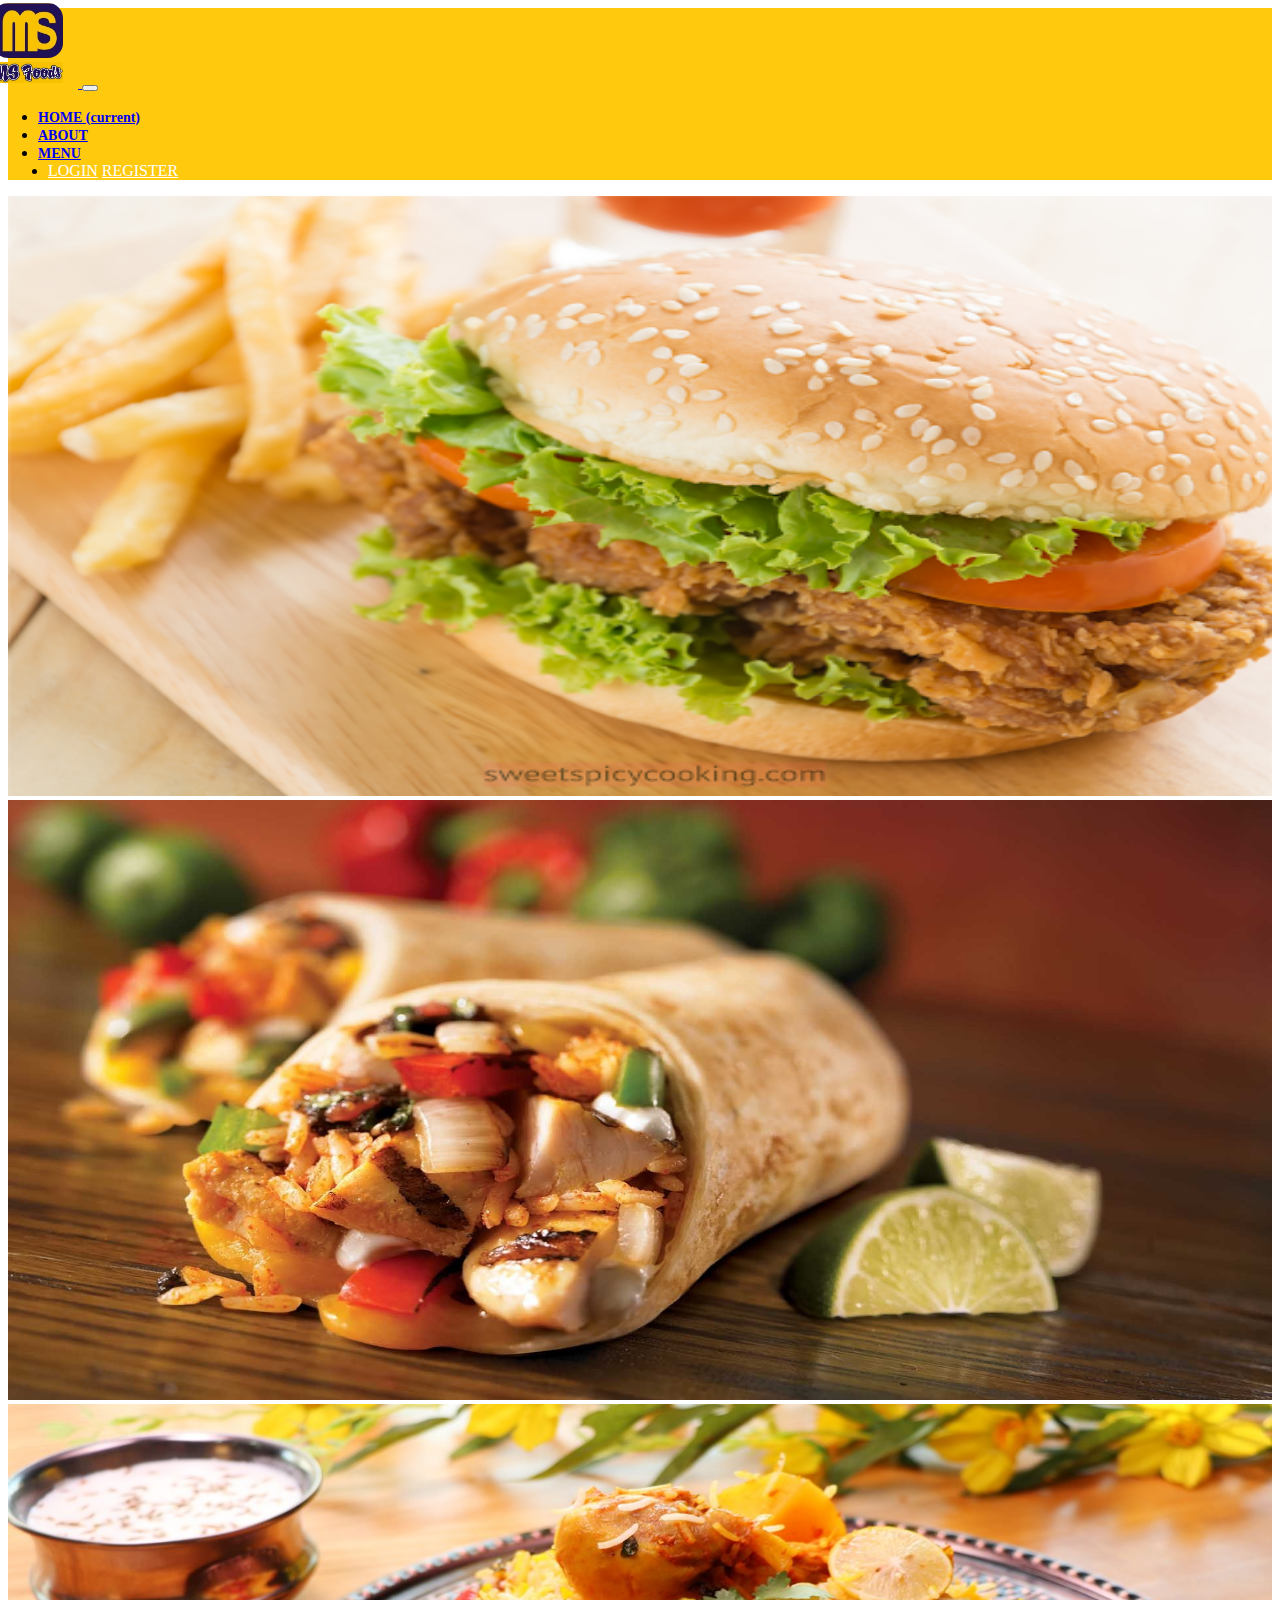
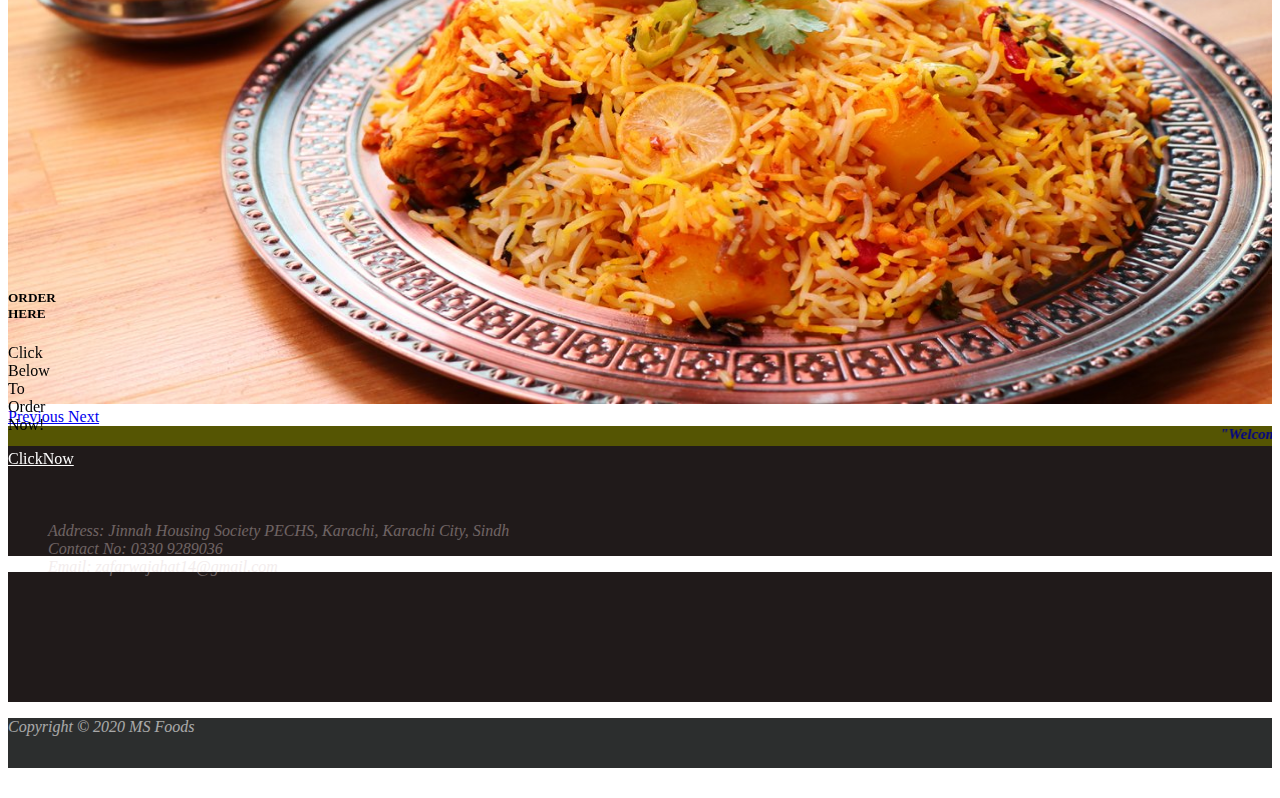
<file: public/index.html>
<!DOCTYPE html>
<html lang="en">

<head>
    <meta charset="UTF-8">
    <meta name="viewport" content="width=device-width, initial-scale=1.0">

    <link rel="stylesheet" href="https://stackpath.bootstrapcdn.com/bootstrap/4.5.0/css/bootstrap.min.css"
        integrity="sha384-9aIt2nRpC12Uk9gS9baDl411NQApFmC26EwAOH8WgZl5MYYxFfc+NcPb1dKGj7Sk" crossorigin="anonymous">
    <link rel="stylesheet" href="style.css">
    <title>MS Foods
        
    </title>
</head>

<body>
    <script src="https://code.jquery.com/jquery-3.5.1.slim.min.js"
        integrity="sha384-DfXdz2htPH0lsSSs5nCTpuj/zy4C+OGpamoFVy38MVBnE+IbbVYUew+OrCXaRkfj"
        crossorigin="anonymous"></script>
    <script src="https://cdn.jsdelivr.net/npm/popper.js@1.16.0/dist/umd/popper.min.js"
        integrity="sha384-Q6E9RHvbIyZFJoft+2mJbHaEWldlvI9IOYy5n3zV9zzTtmI3UksdQRVvoxMfooAo"
        crossorigin="anonymous"></script>
    <script src="https://stackpath.bootstrapcdn.com/bootstrap/4.5.0/js/bootstrap.min.js"
        integrity="sha384-OgVRvuATP1z7JjHLkuOU7Xw704+h835Lr+6QL9UvYjZE3Ipu6Tp75j7Bh/kR0JKI"
        crossorigin="anonymous"></script>

    <script src="https://code.jquery.com/jquery-3.5.1.js"></script>

    <nav class="navbar navbar-expand-lg navbar-light bg-light">
        <a class="navbar-brand" href="#">
            <img class="img1" src="mslogo.jpg" alt=""> <br>
            <img class="img2" src="mslgo2.jpg" alt="">
        </a>
        <button class="navbar-toggler" type="button" data-toggle="collapse" data-target="#navbarText"
            aria-controls="navbarText" aria-expanded="false" aria-label="Toggle navigation">
            <span class="navbar-toggler-icon"></span>
        </button>
        <div class="collapse navbar-collapse" id="navbarText">
            <ul class="navbar-nav mr-auto">

            </ul>
            <span class="navbar-text">
                <ul class="navbar-nav mr-auto">
                    <li class="nav-item active">
                        <a class="nav-link" href="index.html">HOME <span class="sr-only">(current)</span></a>
                    </li>
                    <li class="nav-item active">
                        <a class="nav-link" href="AboutUs.html" target="_blank">ABOUT</a>
                    </li>
                    <li class="nav-item">
                        <a class="nav-link active" href="Menu.html" target="_blank">MENU</a>
                    </li>

                    <!-- <li class="nav-item dropdown">
                        <a class="nav-link dropdown-toggle active" href="#" id="navbarDropdownMenuLink" role="button"
                            data-toggle="dropdown" aria-haspopup="true" aria-expanded="false">
                            EVENTMANAGEMENT
                        </a>
                        <div class="dropdown-menu" aria-labelledby="navbarDropdownMenuLink">
                            <a class="dropdown-item" href="#">Marriages</a>
                            <a class="dropdown-item" href="#">BirthdayParties</a>
                            <a class="dropdown-item" href="#">HomeFunctions</a>

                        </div>
                    </li> -->
                    <li class="button">
                        <a class="btn btn-dark" href="login.html" role="button">LOGIN</a>
                        <a class="btn btn-dark" href="register.html" role="button">REGISTER</a>
                    </li>
                </ul>

            </span>
        </div>
    </nav>
   
    <div id="carouselExampleControls" class="carousel slide" data-ride="carousel">
        <div class="carousel-inner">
            <div class="carousel-item active">
                <img class="cr-img" src="burger.png" class="d-block w-100" alt="...">
                <!-- <div class="card w-50">
                    <div class="card-body">
                        <h5 class="card-title">ORDER HERE</h5>
                        <p class="card-text">Click Below To Order Now!</p>
                        <a href="login.html" target="_blank"  class="btn btn-primary">ClickNow</a>
                    </div>
                </div> -->
            </div>
            <div class="carousel-item">
                <img class="cr-img" src="roll.jpeg" class="d-block w-100" alt="...">
            </div>
            <div class="carousel-item">
                <img class="cr-img" src="biryani.jpg" class="d-block w-100" alt="...">
            </div>
        </div>
        <a class="carousel-control-prev" href="login.html" role="button" data-slide="prev">
            <span class="carousel-control-prev-icon" aria-hidden="true"></span>
            <span class="sr-only">Previous</span>
        </a>
        <a class="carousel-control-next" href="#carouselExampleControls" role="button" data-slide="next">
            <span class="carousel-control-next-icon" aria-hidden="true"></span>
            <span class="sr-only">Next</span>
        </a>
    </div>
    

    <div class="container-fluid">
        <marquee class="marq1">
            "Welcome to MS Foods! The truly delicious food is waiting for you.Our timings are 3-10pm from Monday to
            Friday and 3-12pm on Weekends."
        </marquee>
    </div>
    <div class="container-fluid">
        <ul>
            <li class="footer">Address: Jinnah Housing Society PECHS, Karachi, Karachi City, Sindh</li>
            <li class="footer">Contact No: 0330 9289036</li>
            <li class="footer">Email: zafarwajahat14@gmail.com</li>
        </ul>
    </div>
    <div class="container-fluidz">
        <p class="para">Copyright © 2020 MS Foods</p>
    </div>
    <div class="card w-50">
        <div class="card-body">
            <h5 class="card-title">ORDER HERE</h5>
            <p class="card-text">Click Below To Order Now!</p>
            <a href="login.html" target="_blank"  class="btn btn-primary">ClickNow</a>
        </div>
    </div>


</body>

</html>
</file>
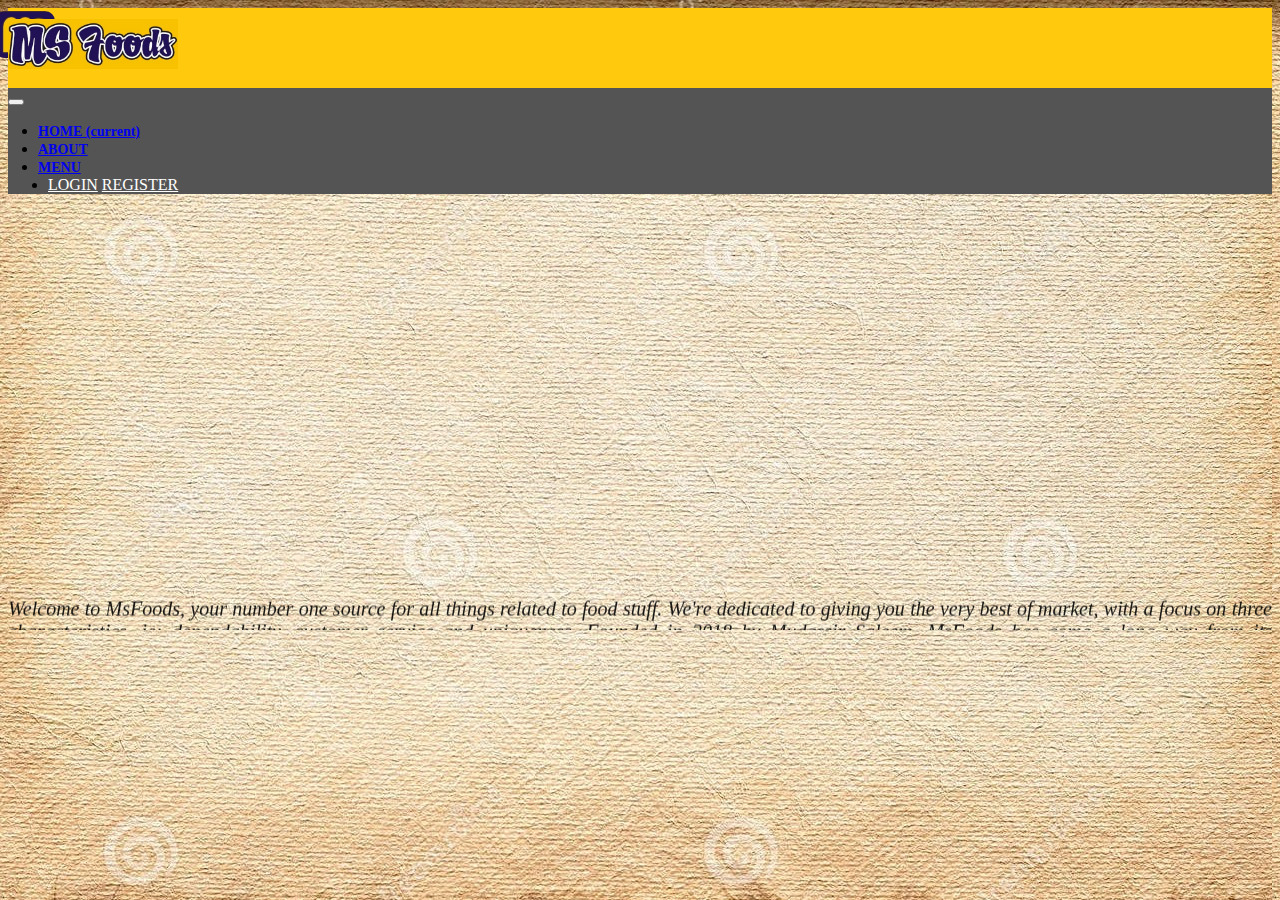
<file: public/AboutUs.html>
<!DOCTYPE html>
<html lang="en">

<head>
    <meta charset="UTF-8">
    <meta name="viewport" content="width=device-width, initial-scale=1.0">
    <link rel="stylesheet" href="https://stackpath.bootstrapcdn.com/bootstrap/4.5.0/css/bootstrap.min.css"
        integrity="sha384-9aIt2nRpC12Uk9gS9baDl411NQApFmC26EwAOH8WgZl5MYYxFfc+NcPb1dKGj7Sk" crossorigin="anonymous">

    <link rel="stylesheet" href="style3.css">
    <title>AboutUs</title>
</head>

<body>
    <script src="https://code.jquery.com/jquery-3.5.1.slim.min.js"
        integrity="sha384-DfXdz2htPH0lsSSs5nCTpuj/zy4C+OGpamoFVy38MVBnE+IbbVYUew+OrCXaRkfj"
        crossorigin="anonymous"></script>
    <script src="https://cdn.jsdelivr.net/npm/popper.js@1.16.0/dist/umd/popper.min.js"
        integrity="sha384-Q6E9RHvbIyZFJoft+2mJbHaEWldlvI9IOYy5n3zV9zzTtmI3UksdQRVvoxMfooAo"
        crossorigin="anonymous"></script>
    <script src="https://stackpath.bootstrapcdn.com/bootstrap/4.5.0/js/bootstrap.min.js"
        integrity="sha384-OgVRvuATP1z7JjHLkuOU7Xw704+h835Lr+6QL9UvYjZE3Ipu6Tp75j7Bh/kR0JKI"
        crossorigin="anonymous"></script>

    <script src="https://code.jquery.com/jquery-3.5.1.js"></script>
    <div class="container-fluid">

        <img class="img1" src="mslogo.jpg" alt="">
        <div class="text-center">
            <img src="mslgo2.jpg" class="rounded" alt="...">
        </div>
        <!-- <h1 class="head1">THE MENU</h1> -->
    </div>
    <nav class="navbar navbar-expand-lg navbar-light bg-light">
        <a class="navbar-brand" href="index.html">
            <!-- <img class="img1" src="mslogo.jpg" alt=""> <br>
            <img class="img2" src="mslgo2.jpg" alt=""> -->
        </a>
        <button class="navbar-toggler" type="button" data-toggle="collapse" data-target="#navbarText"
            aria-controls="navbarText" aria-expanded="false" aria-label="Toggle navigation">
            <span class="navbar-toggler-icon"></span>
        </button>
        <div class="collapse navbar-collapse" id="navbarText">
            <ul class="navbar-nav mr-auto">

            </ul>
            <span class="navbar-text">
                <ul class="navbar-nav mr-auto">
                    <li class="nav-item active">
                        <a class="nav-link" href="index.html">HOME <span class="sr-only">(current)</span></a>
                    </li>
                    <li class="nav-item active">
                        <a class="nav-link" href="AboutUs.html">ABOUT</a>
                    </li>
                    <li class="nav-item">
                        <a class="nav-link active" href="Menu.html">MENU</a>
                    </li>

                    <!-- <li class="nav-item dropdown">
                        <a class="nav-link dropdown-toggle active" href="#" id="navbarDropdownMenuLink" role="button"
                            data-toggle="dropdown" aria-haspopup="true" aria-expanded="false">
                            EVENTMANAGEMENT
                        </a>
                        <div class="dropdown-menu" aria-labelledby="navbarDropdownMenuLink">
                            <a class="dropdown-item" href="#">Marriages</a>
                            <a class="dropdown-item" href="#">BirthdayParties</a>
                            <a class="dropdown-item" href="#">HomeFunctions</a>

                        </div>
                    </li> -->
                    <li class="button">
                        <a class="btn btn-dark" href="login.html" role="button">LOGIN</a>
                        <a class="btn btn-dark" href="register.html" role="button">REGISTER</a>
                    </li>
                </ul>

            </span>
        </div>
    </nav>
    <div class="container">

        <marquee class="marq2" behavior="scroll" direction="up" scrollamount="10" scrolldelay="200" onmouseover="stop()"
            onmouseout="start()">Welcome to MsFoods, your number one source for all things related to food stuff.
            We're dedicated to giving you the very best of market, with a focus on three
            characteristics, ie: dependability, customer service and uniqueness.
            Founded in 2018 by Mudassir Saleem, MsFoods has come a long way from its beginnings in a dinein,delivery and takeaway.
            When Mudassir Saleem first started out, his passion for coming in food industry drove him into the action for starting this resturant, and gave him the
            impetus to turn hard work and inspiration into to a booming food market. We now providing best quality food to our customers all over
            Karachi, and are thrilled to be a part of the eco-friendly wing of the foods industry.
        

            We hope you enjoy our delicious food as much as we enjoy offering them to you. If you have any questions or
            comments, please don't hesitate to contact us.

            Sincerely,
            Mudassir Saleem, Ceo</marquee>

    </div>


</body>

</html>
</file>
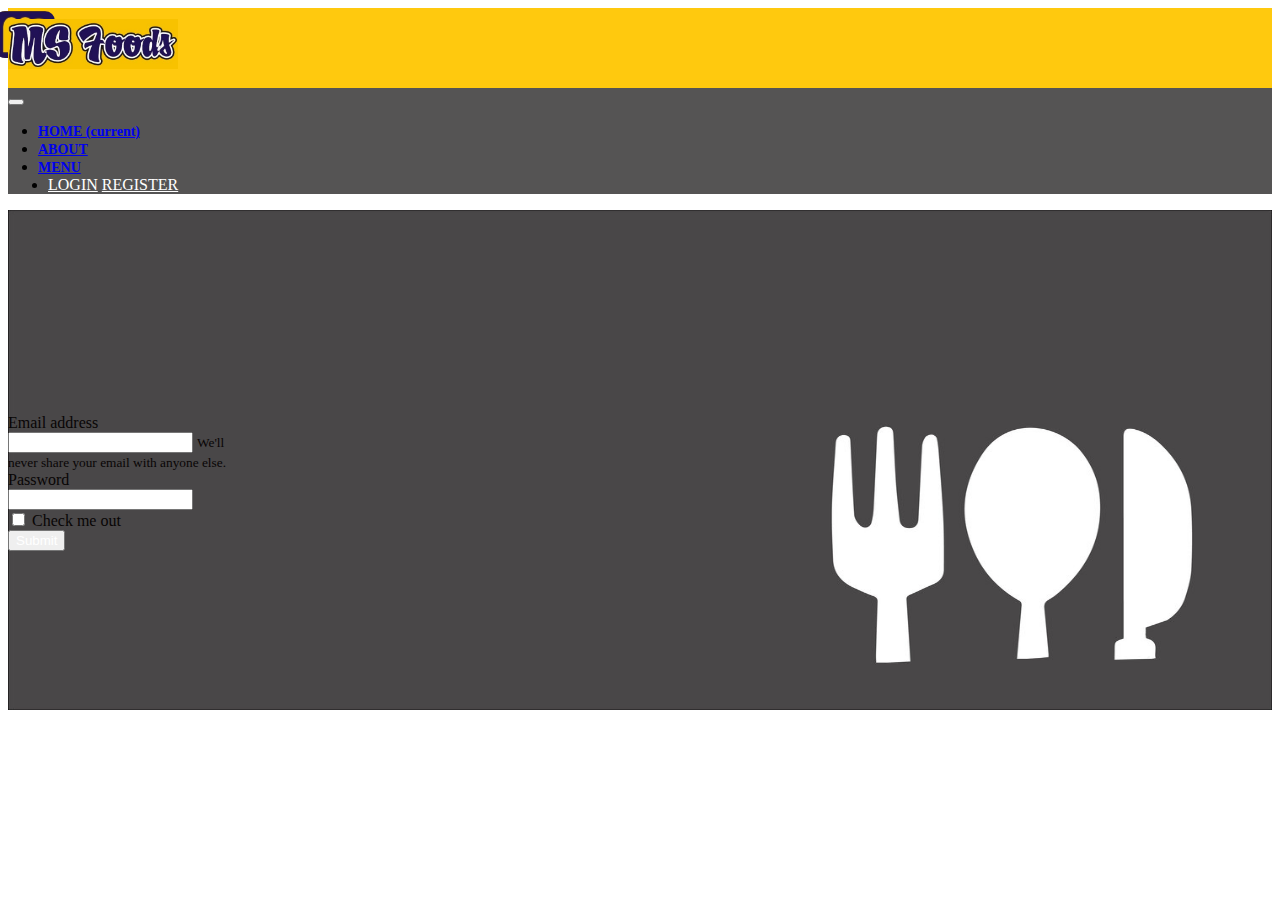
<file: public/login.html>
<!DOCTYPE html>
<html lang="en">

<head>
    <meta charset="UTF-8">
    <meta name="viewport" content="width=device-width, initial-scale=1.0">
    <link rel="stylesheet" href="https://stackpath.bootstrapcdn.com/bootstrap/4.5.0/css/bootstrap.min.css"
        integrity="sha384-9aIt2nRpC12Uk9gS9baDl411NQApFmC26EwAOH8WgZl5MYYxFfc+NcPb1dKGj7Sk" crossorigin="anonymous">

    <link rel="stylesheet" href="style4.css">
    <title>Login</title>
</head>

<body>
    <script src="https://code.jquery.com/jquery-3.5.1.slim.min.js"
        integrity="sha384-DfXdz2htPH0lsSSs5nCTpuj/zy4C+OGpamoFVy38MVBnE+IbbVYUew+OrCXaRkfj"
        crossorigin="anonymous"></script>
    <script src="https://cdn.jsdelivr.net/npm/popper.js@1.16.0/dist/umd/popper.min.js"
        integrity="sha384-Q6E9RHvbIyZFJoft+2mJbHaEWldlvI9IOYy5n3zV9zzTtmI3UksdQRVvoxMfooAo"
        crossorigin="anonymous"></script>
    <script src="https://stackpath.bootstrapcdn.com/bootstrap/4.5.0/js/bootstrap.min.js"
        integrity="sha384-OgVRvuATP1z7JjHLkuOU7Xw704+h835Lr+6QL9UvYjZE3Ipu6Tp75j7Bh/kR0JKI"
        crossorigin="anonymous"></script>

    <script src="https://code.jquery.com/jquery-3.5.1.js"></script>
    <div class="container-fluid">

        <img class="img1" src="mslogo.jpg" alt="">
        <div class="text-center">
            <img src="mslgo2.jpg" class="rounded" alt="...">
        </div>
        <!-- <h1 class="head1">THE MENU</h1> -->
    </div>
    <nav class="navbar navbar-expand-lg navbar-light bg-light">
        <a class="navbar-brand" href="index.html">
            <!-- <img class="img1" src="mslogo.jpg" alt=""> <br>
            <img class="img2" src="mslgo2.jpg" alt=""> -->
        </a>
        <button class="navbar-toggler" type="button" data-toggle="collapse" data-target="#navbarText"
            aria-controls="navbarText" aria-expanded="false" aria-label="Toggle navigation">
            <span class="navbar-toggler-icon"></span>
        </button>
        <div class="collapse navbar-collapse" id="navbarText">
            <ul class="navbar-nav mr-auto">

            </ul>
            <span class="navbar-text">
                <ul class="navbar-nav mr-auto">
                    <li class="nav-item active">
                        <a class="nav-link" href="index.html">HOME <span class="sr-only">(current)</span></a>
                    </li>
                    <li class="nav-item active">
                        <a class="nav-link" href="AboutUs.html">ABOUT</a>
                    </li>
                    <li class="nav-item">
                        <a class="nav-link active" href="Menu.html">MENU</a>
                    </li>

                    <!-- <li class="nav-item dropdown">
                        <a class="nav-link dropdown-toggle active" href="#" id="navbarDropdownMenuLink" role="button"
                            data-toggle="dropdown" aria-haspopup="true" aria-expanded="false">
                            EVENTMANAGEMENT
                        </a>
                        <div class="dropdown-menu" aria-labelledby="navbarDropdownMenuLink">
                            <a class="dropdown-item" href="#">Marriages</a>
                            <a class="dropdown-item" href="#">BirthdayParties</a>
                            <a class="dropdown-item" href="#">HomeFunctions</a>

                        </div>
                    </li> -->
                    <li class="button">
                        <!-- <button type="button" class="btn btn-dark">LOGIN</button>
                        <button type="button" class="btn btn-dark">REGISTER</button> -->
                        <a class="btn btn-dark" href="login.html" role="button">LOGIN</a>
                        <a class="btn btn-dark" href="register.html" role="button">REGISTER</a>
                    </li>
                </ul>

            </span>
        </div>
    </nav>

    <img src="login.jpg" class="img-fluid" alt="Responsive image">
    <div class="container">
        <form>
            <div class="form-group">
                <label for="exampleInputEmail1">Email address</label>
                <input type="email" class="form-control" id="exampleInputEmail1" aria-describedby="emailHelp">
                <small id="emailHelp" class="form-text text-muted">We'll never share your email with anyone
                    else.</small>
            </div>
            <div class="form-group">
                <label for="exampleInputPassword1">Password</label>
                <input type="password" class="form-control" id="exampleInputPassword1">
            </div>
            <div class="form-group form-check">
                <input type="checkbox" class="form-check-input" id="exampleCheck1">
                <label class="form-check-label" for="exampleCheck1">Check me out</label>
            </div>
            <button type="submit" class="btn btn-primary">Submit</button>
        </form>


    </div>

   

</body>

</html>
</file>
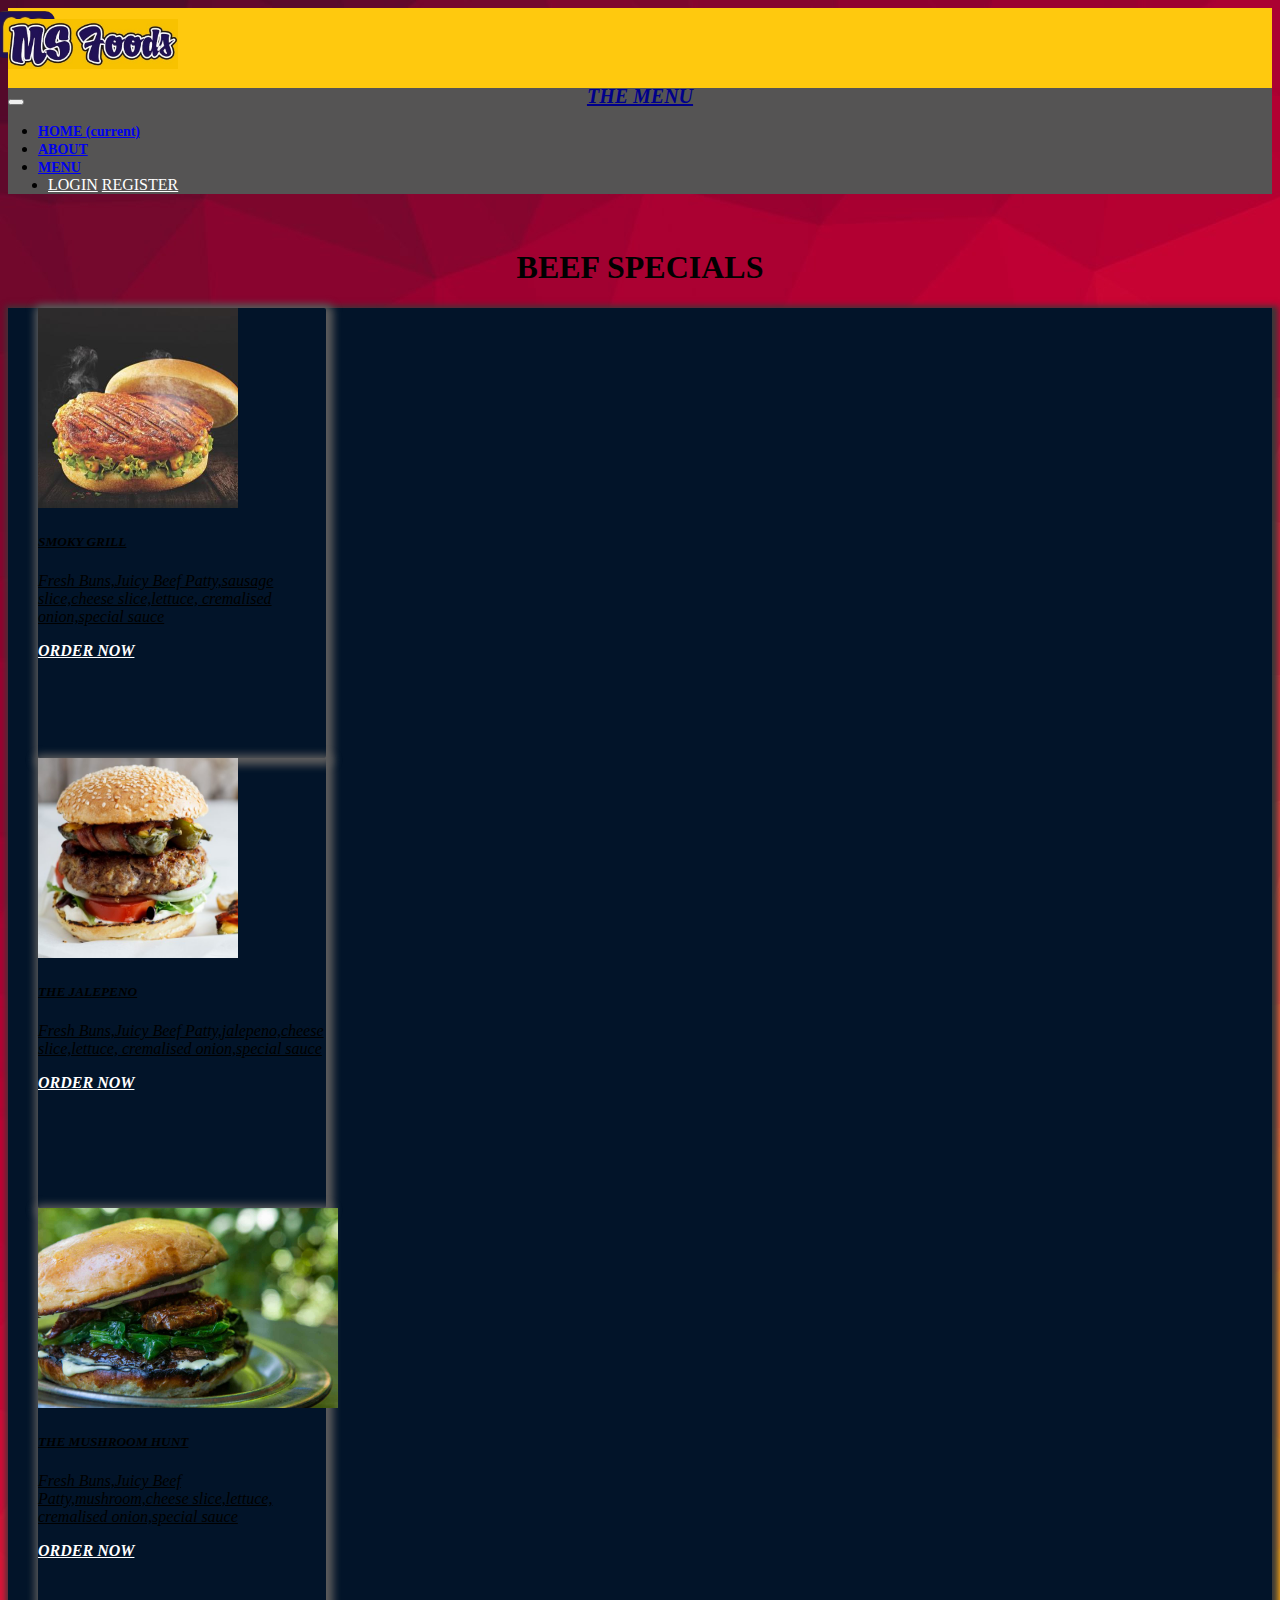
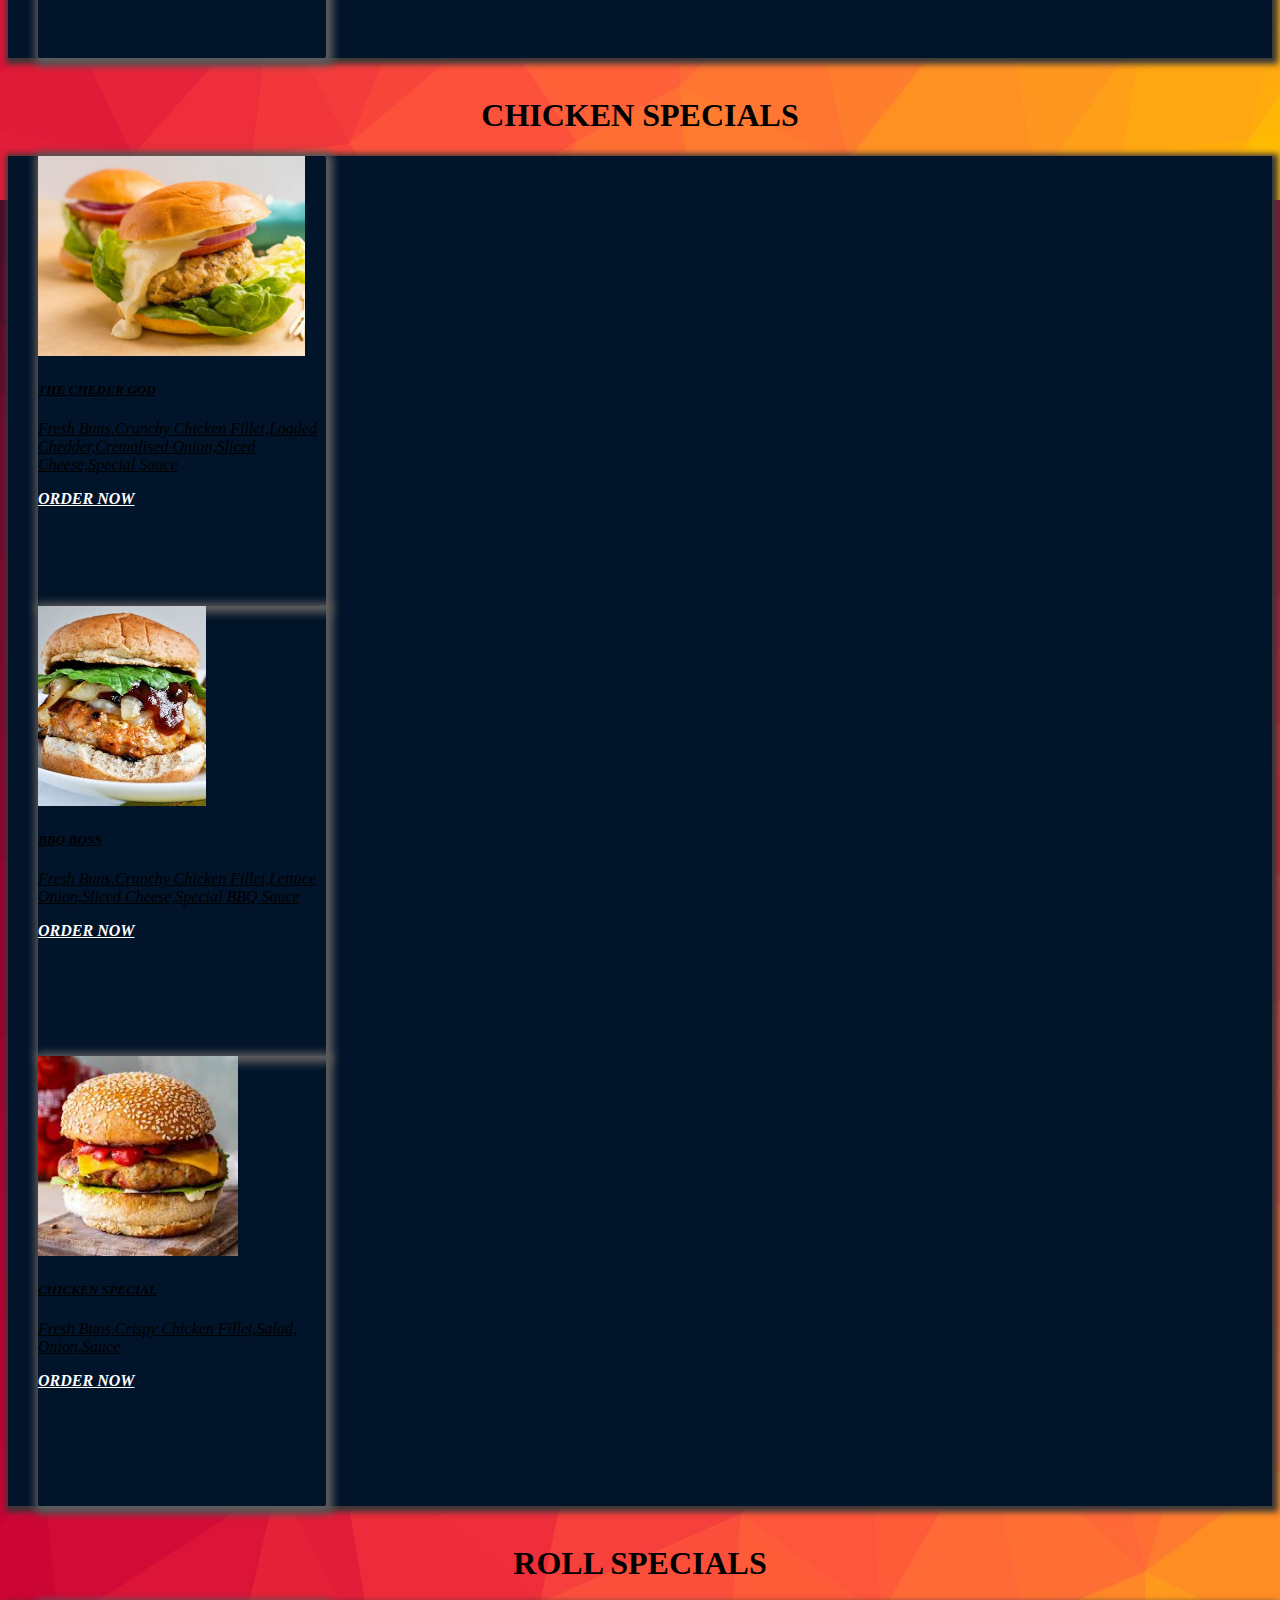
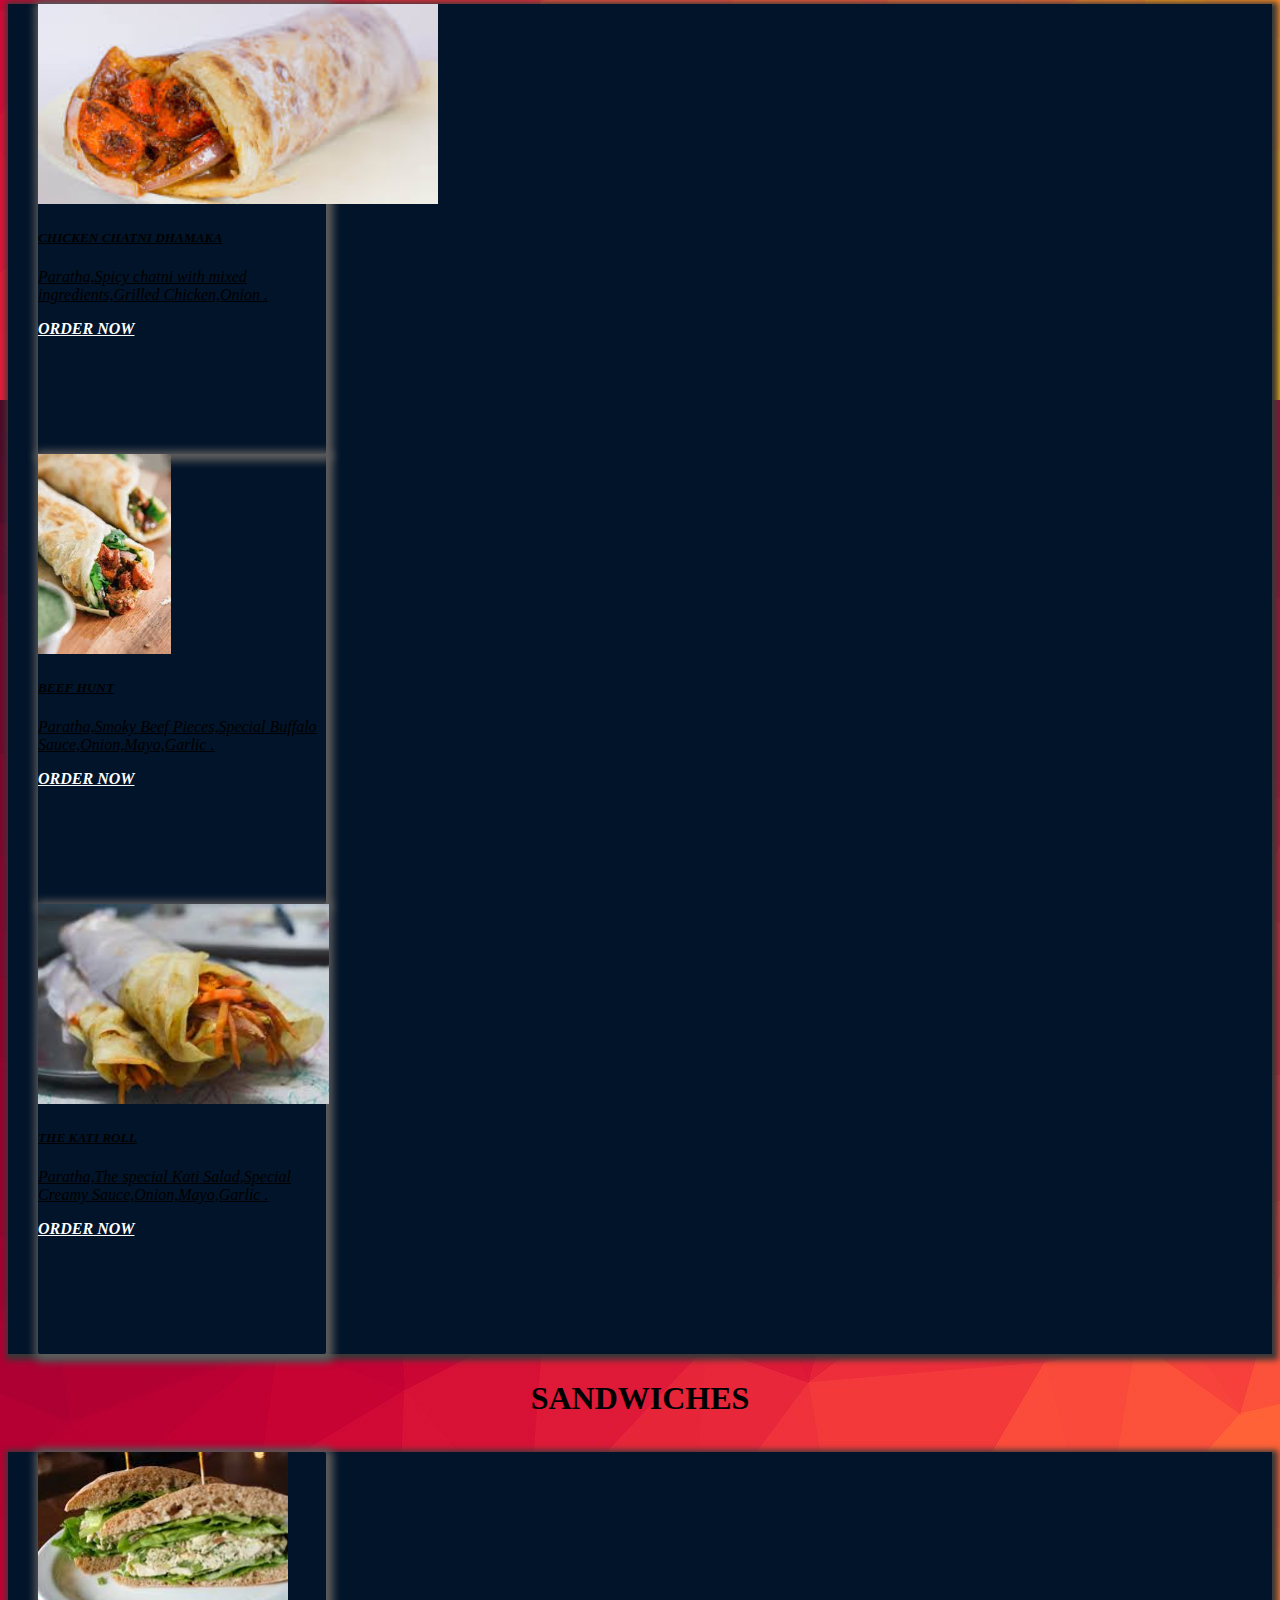
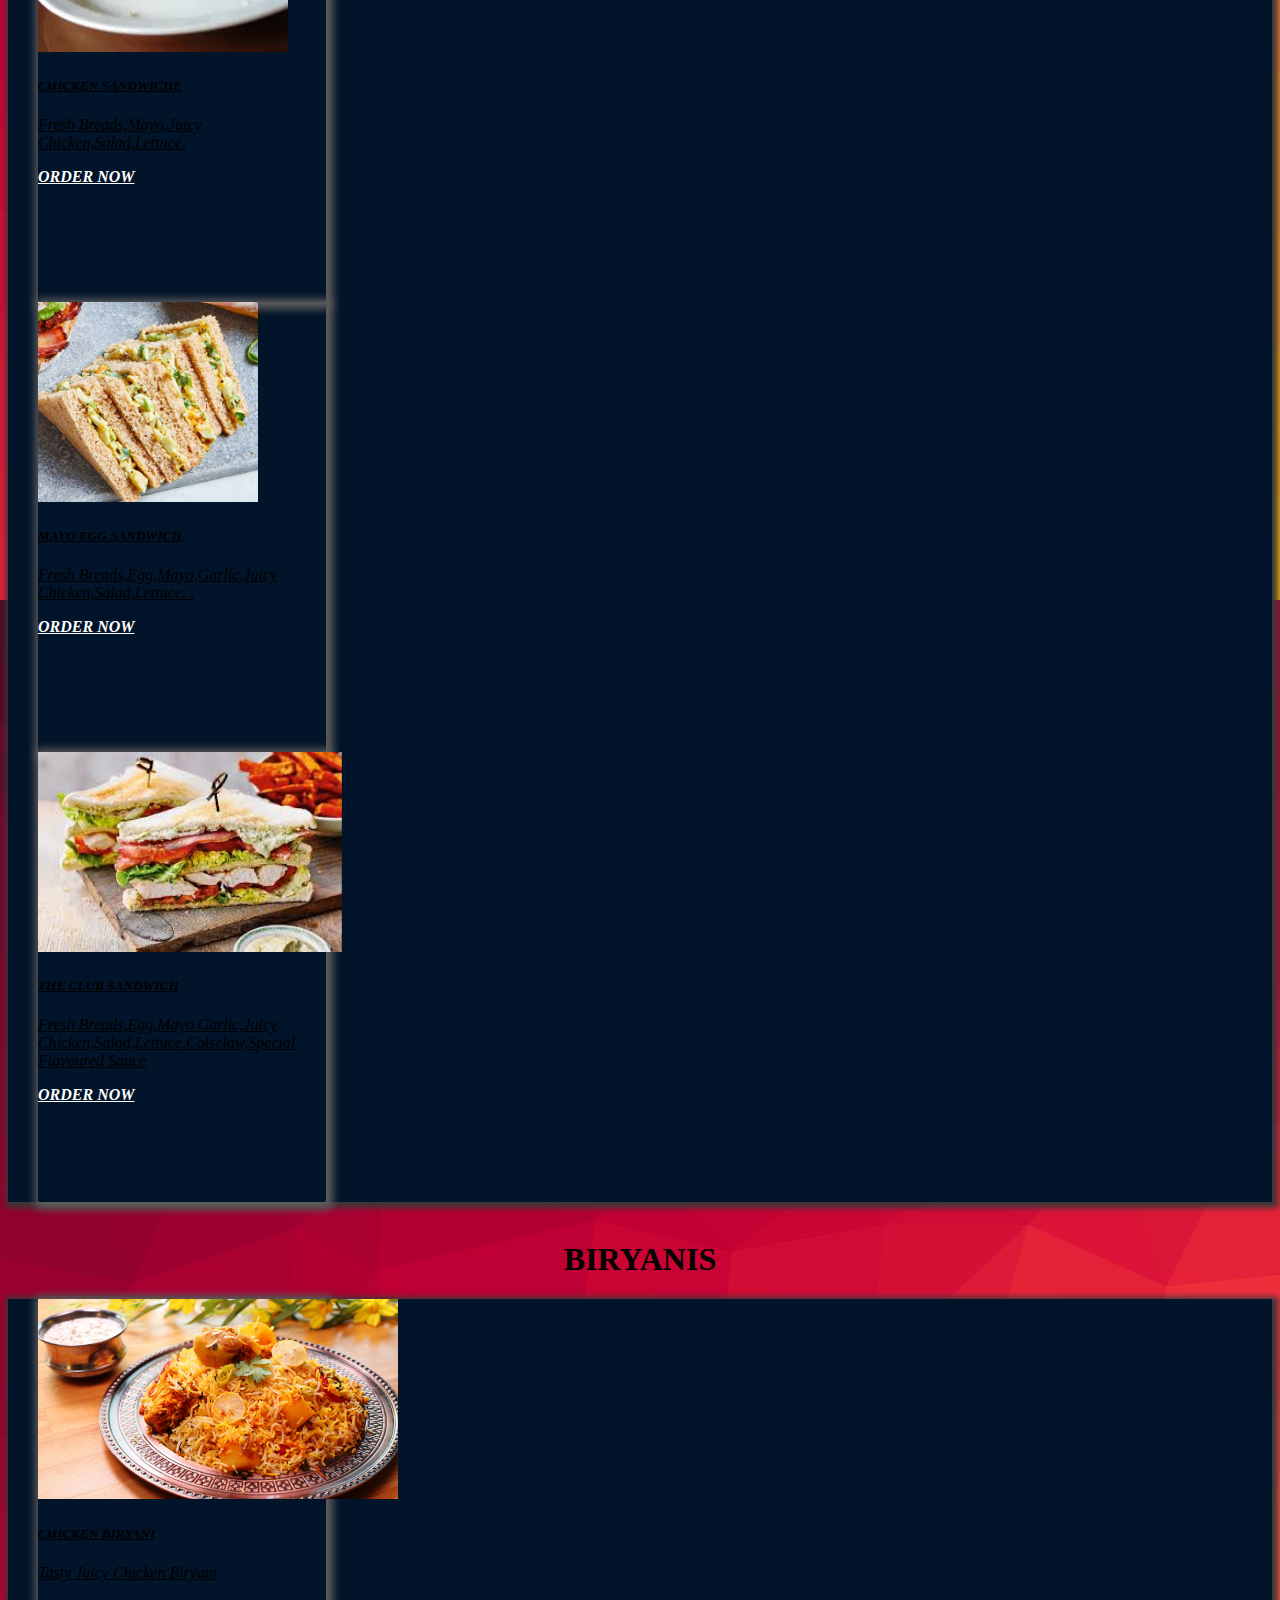
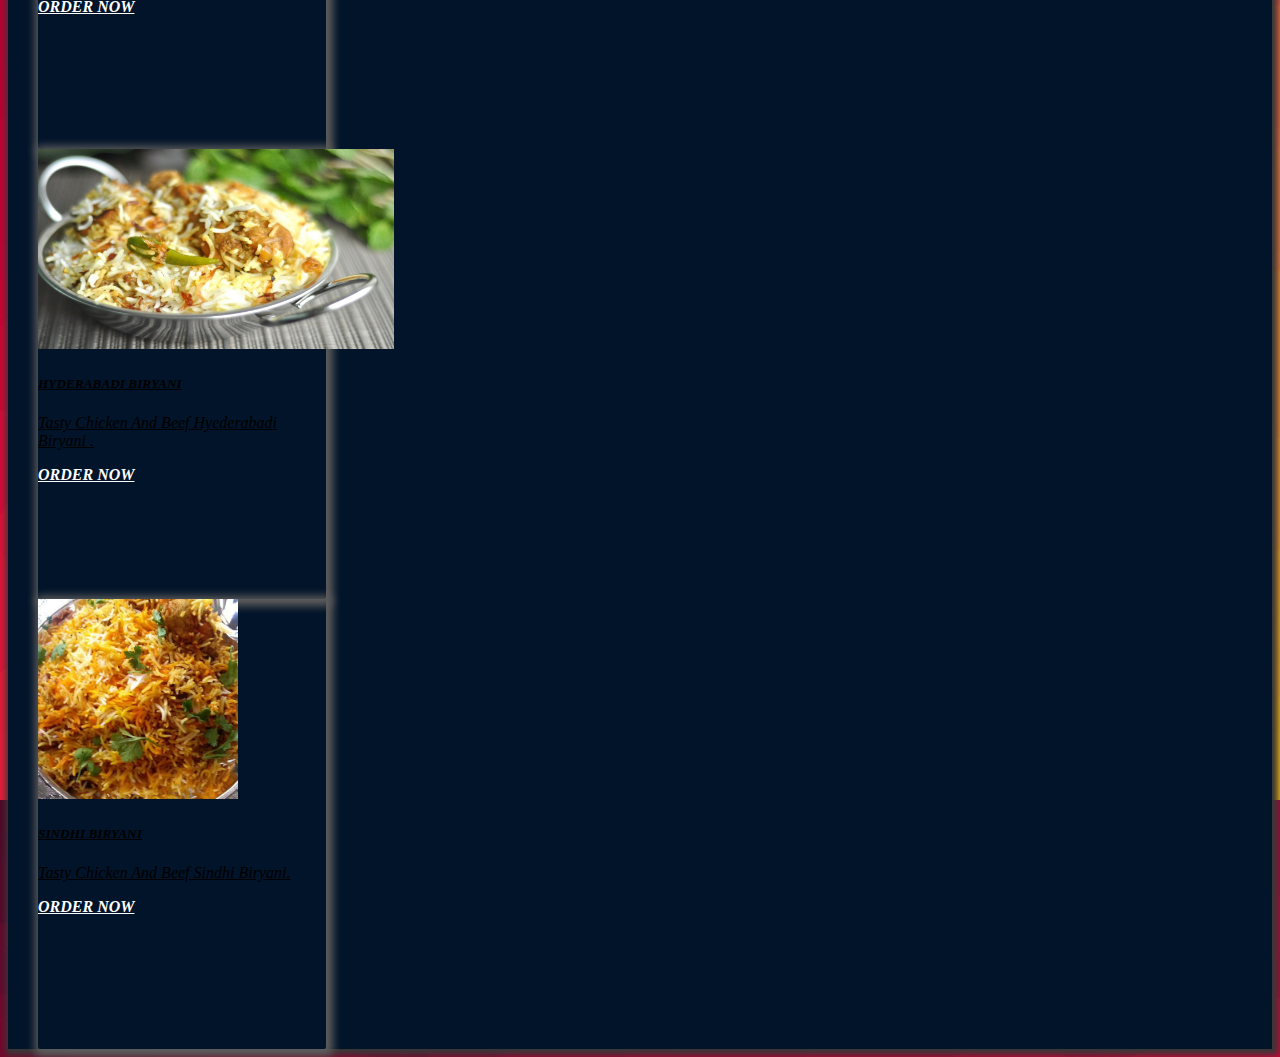
<file: public/Menu.html>
<!DOCTYPE html>
<html lang="en">

<head>
    <meta charset="UTF-8">
    <meta name="viewport" content="width=device-width, initial-scale=1.0">

    <link rel="stylesheet" href="https://stackpath.bootstrapcdn.com/bootstrap/4.5.0/css/bootstrap.min.css"
        integrity="sha384-9aIt2nRpC12Uk9gS9baDl411NQApFmC26EwAOH8WgZl5MYYxFfc+NcPb1dKGj7Sk" crossorigin="anonymous">

    <link rel="stylesheet" href="style2.css">
    <title>Menu</title>

</head>

<body>
    <script src="https://code.jquery.com/jquery-3.5.1.slim.min.js"
        integrity="sha384-DfXdz2htPH0lsSSs5nCTpuj/zy4C+OGpamoFVy38MVBnE+IbbVYUew+OrCXaRkfj"
        crossorigin="anonymous"></script>
    <script src="https://cdn.jsdelivr.net/npm/popper.js@1.16.0/dist/umd/popper.min.js"
        integrity="sha384-Q6E9RHvbIyZFJoft+2mJbHaEWldlvI9IOYy5n3zV9zzTtmI3UksdQRVvoxMfooAo"
        crossorigin="anonymous"></script>
    <script src="https://stackpath.bootstrapcdn.com/bootstrap/4.5.0/js/bootstrap.min.js"
        integrity="sha384-OgVRvuATP1z7JjHLkuOU7Xw704+h835Lr+6QL9UvYjZE3Ipu6Tp75j7Bh/kR0JKI"
        crossorigin="anonymous"></script>

    <script src="https://code.jquery.com/jquery-3.5.1.js"></script>

    <div class="container-fluid">

        <img class="img1" src="mslogo.jpg" alt="">
        <div class="text-center">
            <img src="mslgo2.jpg" class="rounded" alt="...">
        </div>
        <h1 class="head1">THE MENU</h1>
    </div>
    <nav class="navbar navbar-expand-lg navbar-light bg-light">
        <a class="navbar-brand" href="index.html">
            <!-- <img class="img1" src="mslogo.jpg" alt=""> <br>
            <img class="img2" src="mslgo2.jpg" alt=""> -->
        </a>
        <button class="navbar-toggler" type="button" data-toggle="collapse" data-target="#navbarText"
            aria-controls="navbarText" aria-expanded="false" aria-label="Toggle navigation">
            <span class="navbar-toggler-icon"></span>
        </button>
        <div class="collapse navbar-collapse" id="navbarText">
            <ul class="navbar-nav mr-auto">

            </ul>
            <span class="navbar-text">
                <ul class="navbar-nav mr-auto">
                    <li class="nav-item active">
                        <a class="nav-link" href="index.html">HOME <span class="sr-only">(current)</span></a>
                    </li>
                    <li class="nav-item active">
                        <a class="nav-link" href="AboutUs.html" target="_blank">ABOUT</a>
                    </li>
                    <li class="nav-item">
                        <a class="nav-link active" href="Menu.html">MENU</a>
                    </li>

                    <!-- <li class="nav-item dropdown">
                        <a class="nav-link dropdown-toggle active" href="#" id="navbarDropdownMenuLink" role="button"
                            data-toggle="dropdown" aria-haspopup="true" aria-expanded="false">
                            EVENTMANAGEMENT
                        </a>
                        <div class="dropdown-menu" aria-labelledby="navbarDropdownMenuLink">
                            <a class="dropdown-item" href="#">Marriages</a>
                            <a class="dropdown-item" href="#">BirthdayParties</a>
                            <a class="dropdown-item" href="#">HomeFunctions</a>

                        </div>
                    </li> -->
                    <li class="button">
                        <a class="btn btn-dark" href="login.html" role="button">LOGIN</a>
                        <a class="btn btn-dark" href="register.html" role="button">REGISTER</a>
                    </li>
                </ul>

            </span>
        </div>
    </nav>
    <br>
    <h1 class="MH1">BEEF SPECIALS</h1>
    <div class="container">
        <div class="row">
            <div class="col-sm">
                <div class="card" style="width: 18rem;">
                    <img src="smoky_grill.jpg" class="card-img-top" alt="...">
                    <div class="card-body">
                        <h5 class="card-title">SMOKY GRILL</h5>
                        <p class="card-text">Fresh Buns,Juicy Beef Patty,sausage slice,cheese slice,lettuce, cremalised onion,special sauce</p>
                        <a href="login.html" class="btn btn-primary">ORDER NOW</a>
                    </div>
                </div>

            </div>
            <div class="col-sm">
                <div class="card" style="width: 18rem;">
                    <img src="jalepeno.jpg" class="card-img-top" alt="...">
                    <div class="card-body">
                        <h5 class="card-title">THE JALEPENO</h5>
                        <p class="card-text">Fresh Buns,Juicy Beef Patty,jalepeno,cheese slice,lettuce, cremalised onion,special sauce</p>
                        <a href="login.html" class="btn btn-primary">ORDER NOW</a>
                    </div>
                </div>
            </div>
            <div class="col-sm">
                <div class="card" style="width: 18rem;">
                    <img src="mushroom.jpg" class="card-img-top" alt="...">
                    <div class="card-body">
                        <h5 class="card-title">THE MUSHROOM HUNT</h5>
                        <p class="card-text">Fresh Buns,Juicy Beef Patty,mushroom,cheese slice,lettuce, cremalised onion,special sauce</p>
                        <a href="login.html" class="btn btn-primary">ORDER NOW</a>
                    </div>
                </div>
            </div>
        </div>
    </div>
    <br>
    <h1 class="MH1">CHICKEN SPECIALS</h1>
    <div class="container">
        <div class="row">
            <div class="col-sm">
                <div class="card" style="width: 18rem;">
                    <img src="cheder.jpg" class="card-img-top" alt="...">
                    <div class="card-body">
                        <h5 class="card-title">THE CHEDER GOD</h5>
                        <p class="card-text">Fresh Buns,Crunchy Chicken Fillet,Loaded Chedder,Cremalised Onion,Sliced Cheese,Special Sauce
                            </p>
                        <a href="login.html" class="btn btn-primary">ORDER NOW</a>
                    </div>
                </div>

            </div>

            <div class="col-sm">
                <div class="card" style="width: 18rem;">
                    <img src="bbq.jpg" class="card-img-top" alt="...">
                    <div class="card-body">
                        <h5 class="card-title">BBQ BOSS</h5>
                        <p class="card-text">Fresh Buns,Crunchy Chicken Fillet,Lettuce Onion,Sliced Cheese,Special BBQ Sauce
                            </p>
                        <a href="login.html" class="btn btn-primary">ORDER NOW</a>
                    </div>
                </div>
            </div>
            <div class="col-sm">
                <div class="card" style="width: 18rem;">
                    <img src="chicken.jpg" class="card-img-top" alt="...">
                    <div class="card-body">
                        <h5 class="card-title">CHICKEN SPECIAL</h5>
                        <p class="card-text">Fresh Buns,Crispy Chicken Fillet,Salad, Onion,Sauce
                            </p>
                        <a href="login.html" class="btn btn-primary">ORDER NOW</a>
                    </div>
                </div>
            </div>
        </div>
    </div>
    <br>
    <h1 class="MH1">ROLL SPECIALS</h1>
    <div class="container">
        <div class="row">
            <div class="col-sm">
                <div class="card" style="width: 18rem;">
                    <img src="Chicken Chatni.jpg" class="card-img-top" alt="...">
                    <div class="card-body">
                        <h5 class="card-title">CHICKEN CHATNI DHAMAKA</h5>
                        <p class="card-text">Paratha,Spicy chatni with mixed ingredients,Grilled Chicken,Onion
                            .</p>
                        <a href="login.html" class="btn btn-primary">ORDER NOW</a>
                    </div>
                </div>

            </div>
            <div class="col-sm">
                <div class="card" style="width: 18rem;">
                    <img src="beefroll.jpg" class="card-img-top" alt="...">
                    <div class="card-body">
                        <h5 class="card-title">BEEF HUNT</h5>
                        <p class="card-text"> Paratha,Smoky Beef Pieces,Special Buffalo Sauce,Onion,Mayo,Garlic
                            .</p>
                        <a href="login.html" class="btn btn-primary">ORDER NOW</a>
                    </div>
                </div>
            </div>
            <div class="col-sm">
                <div class="card" style="width: 18rem;">
                    <img src="kati roll.jpg" class="card-img-top" alt="...">
                    <div class="card-body">
                        <h5 class="card-title">THE KATI ROLL</h5>
                        <p class="card-text">Paratha,The special Kati Salad,Special Creamy Sauce,Onion,Mayo,Garlic
                            .</p>
                        <a href="login.html" class="btn btn-primary">ORDER NOW</a>
                    </div>
                </div>
            </div>
        </div>
    </div>
    <br>
    <h1 class="MH2">SANDWICHES</h1>
    <div class="container">
        <div class="row">
            <div class="col-sm">
                <div class="card" style="width: 18rem;">
                    <img src="Chicken Sand.jpg" class="card-img-top" alt="...">
                    <div class="card-body">
                        <h5 class="card-title">CHICKEN SANDWICHE</h5>
                        <p class="card-text">Fresh Breads,Mayo,Juicy Chicken,Salad,Lettuce.</P>
                        <a href="login.html" class="btn btn-primary">ORDER NOW</a>
                    </div>
                </div>

            </div>
            <div class="col-sm">
                <div class="card" style="width: 18rem;">
                    <img src="Egg Mayo Sand.jpg" class="card-img-top" alt="...">
                    <div class="card-body">
                        <h5 class="card-title">MAYO EGG SANDWICH</h5>
                        <p class="card-text"> Fresh Breads,Egg,Mayo,Garlic,Juicy Chicken,Salad,Lettuce.
                            .</p>
                        <a href="login.html" class="btn btn-primary">ORDER NOW</a>
                    </div>
                </div>
            </div>
            <div class="col-sm">
                <div class="card" style="width: 18rem;">
                    <img src="club sand.jpg" class="card-img-top" alt="...">
                    <div class="card-body">
                        <h5 class="card-title">THE CLUB SANDWICH</h5>
                        <p class="card-text">Fresh Breads,Egg,Mayo Garlic,Juicy Chicken,Salad,Lettuce,Colselaw,Special Flavoured Sauce</p>
                        <a href="login.html" class="btn btn-primary">ORDER NOW</a>
                    </div>
                </div>
            </div>
        </div>
    </div>
    <br>
    <h1 class="MH1">BIRYANIS</h1>
    <div class="container">
        <div class="row">
            <div class="col-sm">
                <div class="card" style="width: 18rem;">
                    <img src="biryani.jpg" class="card-img-top" alt="...">
                    <div class="card-body">
                        <h5 class="card-title">CHICKEN BIRYANI</h5>
                        <p class="card-text"> Tasty Juicy Chicken Biryani </p>
                        <a href="login.html" class="btn btn-primary">ORDER NOW</a>
                    </div>
                </div>

            </div>
            <div class="col-sm">
                <div class="card" style="width: 18rem;">
                    <img src="Hyderabadi Biryani.jpg" class="card-img-top" alt="...">
                    <div class="card-body">
                        <h5 class="card-title">HYDERABADI BIRYANI</h5>
                        <p class="card-text">Tasty  Chicken And Beef Hyederabadi Biryani 
                            .</p>
                        <a href="login.html" class="btn btn-primary">ORDER NOW</a>
                    </div>
                </div>
            </div>
            <div class="col-sm">
                <div class="card" style="width: 18rem;">
                    <img src="Sindhi Bryani.jpg" class="card-img-top" alt="...">
                    <div class="card-body">
                        <h5 class="card-title">SINDHI BIRYANI</h5>
                        <p class="card-text">Tasty Chicken And Beef Sindhi Biryani.</p>
                        <a href="login.html" class="btn btn-primary">ORDER NOW</a>
                    </div>
                </div>
            </div>
        </div>
    </div>




</body>

</html>
</file>
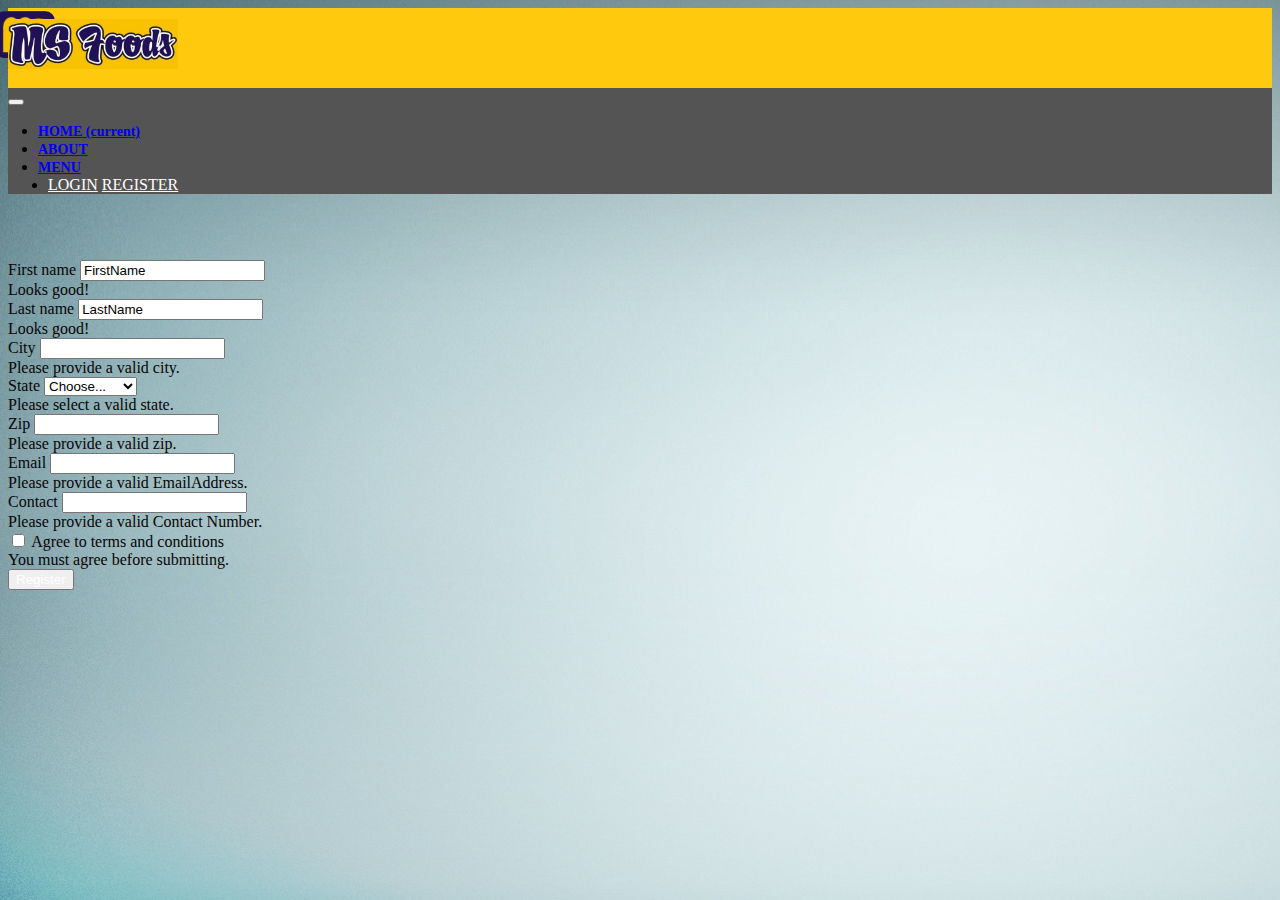
<file: public/register.html>
<!DOCTYPE html>
<html lang="en">

<head>
    <meta charset="UTF-8">
    <meta name="viewport" content="width=device-width, initial-scale=1.0">
    <link rel="stylesheet" href="https://stackpath.bootstrapcdn.com/bootstrap/4.5.0/css/bootstrap.min.css"
        integrity="sha384-9aIt2nRpC12Uk9gS9baDl411NQApFmC26EwAOH8WgZl5MYYxFfc+NcPb1dKGj7Sk" crossorigin="anonymous">

    <link rel="stylesheet" href="style5.css">
    <title>Register</title>
</head>

<body>
    <script src="https://code.jquery.com/jquery-3.5.1.slim.min.js"
        integrity="sha384-DfXdz2htPH0lsSSs5nCTpuj/zy4C+OGpamoFVy38MVBnE+IbbVYUew+OrCXaRkfj"
        crossorigin="anonymous"></script>
    <script src="https://cdn.jsdelivr.net/npm/popper.js@1.16.0/dist/umd/popper.min.js"
        integrity="sha384-Q6E9RHvbIyZFJoft+2mJbHaEWldlvI9IOYy5n3zV9zzTtmI3UksdQRVvoxMfooAo"
        crossorigin="anonymous"></script>
    <script src="https://stackpath.bootstrapcdn.com/bootstrap/4.5.0/js/bootstrap.min.js"
        integrity="sha384-OgVRvuATP1z7JjHLkuOU7Xw704+h835Lr+6QL9UvYjZE3Ipu6Tp75j7Bh/kR0JKI"
        crossorigin="anonymous"></script>

    <script src="https://code.jquery.com/jquery-3.5.1.js"></script>
    <div class="container-fluid">

        <img class="img1" src="mslogo.jpg" alt="">
        <div class="text-center">
            <img src="mslgo2.jpg" class="rounded" alt="...">
        </div>
        
    </div>
    <nav class="navbar navbar-expand-lg navbar-light bg-light">
        <a class="navbar-brand" href="index.html">
            <!-- <img class="img1" src="mslogo.jpg" alt=""> <br>
            <img class="img2" src="mslgo2.jpg" alt=""> -->
        </a>
        <button class="navbar-toggler" type="button" data-toggle="collapse" data-target="#navbarText"
            aria-controls="navbarText" aria-expanded="false" aria-label="Toggle navigation">
            <span class="navbar-toggler-icon"></span>
        </button>
        <div class="collapse navbar-collapse" id="navbarText">
            <ul class="navbar-nav mr-auto">

            </ul>
            <span class="navbar-text">
                <ul class="navbar-nav mr-auto">
                    <li class="nav-item active">
                        <a class="nav-link" href="index.html">HOME <span class="sr-only">(current)</span></a>
                    </li>
                    <li class="nav-item active">
                        <a class="nav-link" href="AboutUs.html">ABOUT</a>
                    </li>
                    <li class="nav-item">
                        <a class="nav-link active" href="Menu.html">MENU</a>
                    </li>

                    <!-- <li class="nav-item dropdown">
                        <a class="nav-link dropdown-toggle active" href="#" id="navbarDropdownMenuLink" role="button"
                            data-toggle="dropdown" aria-haspopup="true" aria-expanded="false">
                            EVENTMANAGEMENT
                        </a>
                        <div class="dropdown-menu" aria-labelledby="navbarDropdownMenuLink">
                            <a class="dropdown-item" href="#">Marriages</a>
                            <a class="dropdown-item" href="#">BirthdayParties</a>
                            <a class="dropdown-item" href="#">HomeFunctions</a>

                        </div>
                    </li> -->
                    <li class="button">
                        <a class="btn btn-dark" href="login.html" role="button">LOGIN</a>
                        <a class="btn btn-dark" href="register.html" role="button">REGISTER</a>
                        
                    </li>
                </ul>

            </span>
        </div>
    </nav>
    <!-- <img src="login.jpg" class="img-fluid" alt="Responsive image"> -->
    <div class="container">
        <form>
            <div class="form-row">
                <div class="col-md-6 mb-3">
                    <label for="validationServer01">First name</label>
                    <input type="text" class="form-control is-valid" id="validationServer01" value="FirstName" required>
                    <div class="valid-feedback">
                        Looks good!
                    </div>
                </div>
                <div class="col-md-6 mb-3">
                    <label for="validationServer02">Last name</label>
                    <input type="text" class="form-control is-valid" id="validationServer02" value="LastName" required>
                    <div class="valid-feedback">
                        Looks good!
                    </div>
                </div>
            </div>
            <div class="form-row">
                <div class="col-md-6 mb-3">
                    <label for="validationServer03">City</label>
                    <input type="text" class="form-control is-invalid" id="validationServer03" required>
                    <div class="invalid-feedback">
                        Please provide a valid city.
                    </div>
                </div>
                <div class="col-md-3 mb-3">
                    <label for="validationServer04">State</label>
                    <select class="custom-select is-invalid" id="validationServer04" required>
                        <option selected disabled value="">Choose...</option>
                        <option>Pakistan</option>
                        <option>India</option>
                        <option>Bangladesh</option>
                        <option>USA</option>
                        <option>Canada</option>
                    </select>
                    <div class="invalid-feedback">
                        Please select a valid state.
                    </div>
                </div>
                <div class="col-md-3 mb-3">
                    <label for="validationServer05">Zip</label>
                    <input type="text" class="form-control is-invalid" id="validationServer05" required>
                    <div class="invalid-feedback">
                        Please provide a valid zip.
                    </div>
                </div>
            </div>
            
            <div class="form-row">
                <div class="col-md-6 mb-3">
                    <label for="validationServer03">Email</label>
                    <input type="text" class="form-control is-invalid" id="validationServer03" required>
                    <div class="invalid-feedback">
                        Please provide a valid EmailAddress.
                    </div>
                </div>
            </div>
            <div class="form-row">
                <div class="col-md-3 mb-3">
                    <label for="validationServer03">Contact</label>
                    <input type="text" class="form-control is-invalid" id="validationServer03" required>
                    <div class="invalid-feedback">
                        Please provide a valid Contact Number.
                    </div>
                </div>
            </div>
            <div class="form-group">
                <div class="form-check">
                    <input class="form-check-input is-invalid" type="checkbox" value="" id="invalidCheck3" required>
                    <label class="form-check-label" for="invalidCheck3">
                        Agree to terms and conditions
                    </label>
                    <div class="invalid-feedback">
                        You must agree before submitting.
                    </div>
                </div>
            </div>

            
            

            <button class="btn btn-primary" type="submit">Register</button>

        </form>
    </div>

</body>

</html>
</file>
<file: public/style.css>
.navbar{
    background-color: rgb(255, 201, 14) !important;
}

.img1{
    width: 70px;
    position: relative;
    right: 15px;
    bottom: 5px;
    border-radius: 0.4cm;
    
}
.img2{
    width: 70px;
    position: relative;
    right: 15px;
    bottom: 5px;

}
.nav-item{
    position: relative;
    right: 10px;
}

.nav-link{
    font-weight: bold;
    font-size: 14px;
    font-family: Cambria, Cochin, Georgia, Times, 'Times New Roman', serif;
    
}

.dropdown-item:hover{
    background-color: rgb(222, 228, 230);
}
.nav-link:hover{
    background-color: rgb(245, 245, 37);
}
.cr-img{
    width: 100%;
    height: 600px;
}
.marq1{
    width: 100% ;
    direction: left;
    height: 20px;
    background-color: rgb(85, 85, 3);
    font-style: oblique;
    font-size: 15px;
    font-weight: bold;
    color: darkblue;
    
}
.container-fluid{
    background-color:  rgb(32, 26, 26) !important;
    height: 130px;
}

.card{
    position: relative;
    bottom: 500px;
    background-color: transparent;
    width: 40px;
    height: 0px;
    border: transparent;
}
.footer{
    color: rgb(226, 210, 210);
    list-style-type: none;
    font-weight: lighter;
    font-family: Cambria, Cochin, Georgia, Times, 'Times New Roman', serif;
    font-style: oblique;
    opacity: 0.4;
    position: relative;
    bottom: 50px;
}
.container-fluidz{
    background-color: rgb(44, 46, 46);
}
.para{
    color: rgb(253, 252, 252);
    font-family: Cambria, Cochin, Georgia, Times, 'Times New Roman', serif;
    font-style: oblique;
    opacity: 0.6;
    height: 50px;
    
}
.card-img-top{
    width: 100px !important;
}
.btn{
    color: white !important;
}
</file>
<file: public/style3.css>
body{
    background-image: url('background2.jpg')
}
.navbar{
    background-color: rgb(85, 84, 84) !important;
}

.container-fluid{
    width: 100% !important;
    background-color: rgb(255, 201, 14);
    height: 80px;
}
.dropdown-item:hover{
    background-color: rgb(157, 160, 161);
}
.head1{
    text-align: center;
    font-size: 20px;
    color: darkblue;
    position: relative;
    bottom: 42px;
    font-style: oblique;
    font-family: Cambria, Cochin, Georgia, Times, 'Times New Roman', serif;
    text-decoration: underline;
    font-weight: bolder;
}
.img1{
    width: 60px;
    position: relative;
    top: 3px;
    right: 13px;
    border-radius: 10px;
}

.rounded{
    width: 170px;
    position: relative;
    bottom: 40px;
}

.nav-item{
    position: relative;
    right: 10px;
}

.nav-link{
    font-weight: bold;
    font-size: 14px;
    font-family: Cambria, Cochin, Georgia, Times, 'Times New Roman', serif;
    
}

.nav-link:hover{
    background-color: rgb(155, 213, 236);
}
.marq2{ 
    height: 400px;
    text-align: justify;
    opacity: 0.9;
    font-style: italic;
    font-family: Cambria, Cochin, Georgia, Times, 'Times New Roman', serif;
    font-size: 20px;
    font-weight: lighter;
    color: black;
    position: relative;
    top: 20px;
    
}
.btn{
    color: white !important;
}
</file>
<file: public/style4.css>
.navbar{
    background-color: rgb(85, 84, 84) !important;
}

.container-fluid{
    width: 100% !important;
    background-color: rgb(255, 201, 14);
    height: 80px;
}
.head1{
    text-align: center;
    font-size: 20px;
    color: darkblue;
    position: relative;
    bottom: 42px;
    font-style: oblique;
    font-family: Cambria, Cochin, Georgia, Times, 'Times New Roman', serif;
    text-decoration: underline;
    font-weight: bolder;
}
.img1{
    width: 60px;
    position: relative;
    top: 3px;
    right: 13px;
    border-radius: 10px;
}

.rounded{
    width: 170px;
    position: relative;
    bottom: 40px;
}

.nav-item{
    position: relative;
    right: 10px;
}

.nav-link{
    font-weight: bold;
    font-size: 14px;
    font-family: Cambria, Cochin, Georgia, Times, 'Times New Roman', serif;
    
}

.nav-link:hover{
    background-color: rgb(155, 213, 236);
}
.dropdown-item:hover{
    background-color: rgb(157, 160, 161);
}
.img-fluid{
    width: 100% !important;
    height: 500px !important;
}

form{
    position: relative;
    bottom: 300px !important;
    height: 5px !important;
    color: rgb(8, 5, 5);
}
.form-group{
    width: 220px !important;
}
.btn{
    color: white !important;
}
</file>
<file: public/style2.css>
body{
    background-image: url('background.jpg')
}
.navbar{
    background-color: rgb(85, 84, 84)!important;
}

.container-fluid{
    width: 100% !important;
    background-color: rgb(255, 201, 14);
    height: 80px;
}
.dropdown-item:hover{
    background-color: rgb(157, 160, 161);
}
.head1{
    text-align: center;
    font-size: 20px;
    color: darkblue;
    position: relative;
    bottom: 42px;
    font-style: oblique;
    font-family: Cambria, Cochin, Georgia, Times, 'Times New Roman', serif;
    text-decoration: underline;
    font-weight: bolder;
}
.img1{
    width: 60px;
    position: relative;
    top: 3px;
    right: 13px;
    border-radius: 10px;
}

.rounded{
    width: 170px;
    position: relative;
    bottom: 40px;
}

.nav-item{
    position: relative;
    right: 10px;
}

.nav-link{
    font-weight: bold;
    font-size: 14px;
    font-family: Cambria, Cochin, Georgia, Times, 'Times New Roman', serif;
    
}

.nav-link:hover{
    background-color: rgb(155, 213, 236);
}
.container{
    background-color: rgb(2, 20, 41) !important;

}
.container{
    box-shadow: 2px 2px 6px 4px rgb(56, 56, 56);
    
 
}
.card{
    border-radius: 2px;
    
    box-shadow: 2px 2px 8px 5px rgb(95, 94, 94);
    position: relative;
    /* top: 50px; */
    left: 30px;
    height: 450px;
}
.MH1{
    text-align: center;
    color: black;
    font-family: Cambria, Cochin, Georgia, Times, 'Times New Roman', serif;
    font-weight: bolder;
}   

.card-img-top{
    height: 200px !important;
}
.card-text{
    font-style: italic;
    font-family: Cambria, Cochin, Georgia, Times, 'Times New Roman', serif;
    font-weight: lighter;
}
.card-body{
    font-style: italic;
    font-family: Cambria, Cochin, Georgia, Times, 'Times New Roman', serif;
    font-weight: bold;
    text-decoration: underline;
}   

.MH2{
    text-align: center;
    color: black;
    font-family: Cambria, Cochin, Georgia, Times, 'Times New Roman', serif;
    font-weight: bolder;
    position: relative;
    bottom: 13px;
}
.btn{
    color: white !important;
}
</file>
<file: public/style5.css>
body{
    background-image: url('register.jpg');
}

.navbar{
    background-color: rgb(85, 84, 84) !important;
}

.container-fluid{
    width: 100% !important;
    background-color: rgb(255, 201, 14);
    height: 80px;
}
.head1{
    text-align: center;
    font-size: 20px;
    color: darkblue;
    position: relative;
    bottom: 42px;
    font-style: oblique;
    font-family: Cambria, Cochin, Georgia, Times, 'Times New Roman', serif;
    text-decoration: underline;
    font-weight: bolder;
}
.img1{
    width: 60px;
    position: relative;
    top: 3px;
    right: 13px;
    border-radius: 10px;
}

.rounded{
    width: 170px;
    position: relative;
    bottom: 40px;
}

.nav-item{
    position: relative;
    right: 10px;
}

.nav-link{
    font-weight: bold;
    font-size: 14px;
    font-family: Cambria, Cochin, Georgia, Times, 'Times New Roman', serif;
    
}

.nav-link:hover{
    background-color: rgb(155, 213, 236);
}
.dropdown-item:hover{
    background-color: rgb(157, 160, 161);
}
.img-fluid{
    width: 100% !important;
    height: 100% !important;
}

form{
    position: relative;
    height: 5px !important;
    color: rgb(8, 5, 5);
}
.form-group{
    width: 280px !important;
}
.container{
    position: relative;
    top: 50px;
}

.btn{
    color: white !important;
}
</file>
